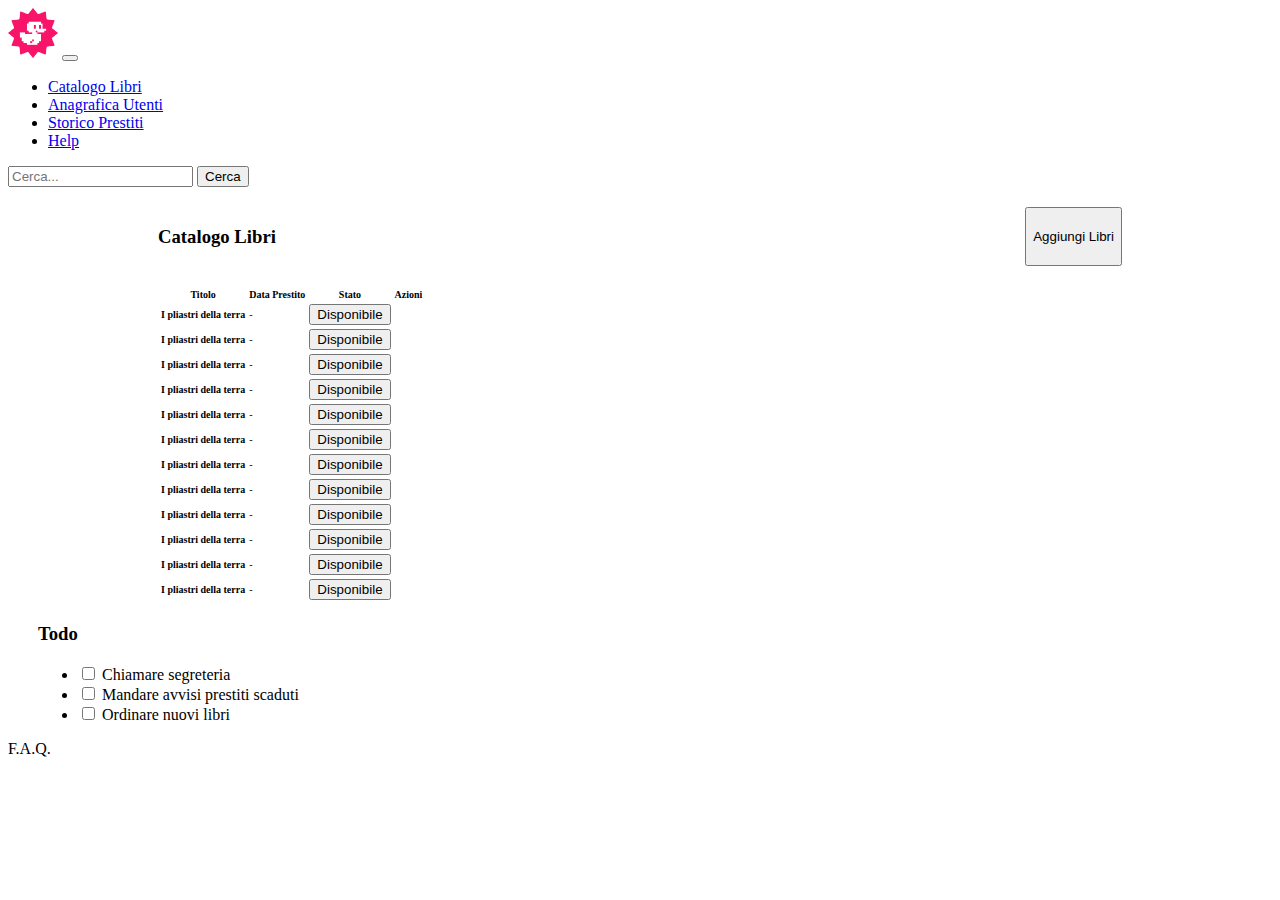
<file: index.html>
<!DOCTYPE html>
<html lang="en">

<head>
    <meta charset="UTF-8">
    <meta name="viewport" content="width=device-width, initial-scale=1.0">
    <title>Bootstrap Dashboard</title>
    <link href="https://cdn.jsdelivr.net/npm/bootstrap@5.3.8/dist/css/bootstrap.min.css" rel="stylesheet"
        integrity="sha384-sRIl4kxILFvY47J16cr9ZwB07vP4J8+LH7qKQnuqkuIAvNWLzeN8tE5YBujZqJLB" crossorigin="anonymous">
    <script src="https://cdn.jsdelivr.net/npm/bootstrap@5.3.8/dist/js/bootstrap.bundle.min.js"
        integrity="sha384-FKyoEForCGlyvwx9Hj09JcYn3nv7wiPVlz7YYwJrWVcXK/BmnVDxM+D2scQbITxI"
        crossorigin="anonymous"></script>
    <link rel="stylesheet" href="./style.css">
</head>

<body>
    <header>
        <nav class="navbar navbar-expand-lg bg-dark">
            <div class="container-fluid">
                <img class="logo" src="./duck.png" alt="Logo-Papera">
                <button class="navbar-toggler" type="button" data-bs-toggle="collapse"
                    data-bs-target="#navbarSupportedContent" aria-controls="navbarSupportedContent"
                    aria-expanded="false" aria-label="Toggle navigation">
                    <span class="navbar-toggler-icon"></span>
                </button>
                <div class="collapse navbar-collapse" id="navbarSupportedContent">
                    <ul class="navbar-nav me-auto mb-2 mb-lg-0">
                        <li class="nav-item">
                            <a class="nav-link active" aria-current="page" href="#">Catalogo Libri</a>
                        </li>
                        <li class="nav-item">
                            <a class="nav-link" href="#">Anagrafica Utenti</a>
                        </li>
                        <li class="nav-item">
                            <a class="nav-link" href="#">Storico Prestiti</a>
                        </li>
                        <li class="nav-item">
                            <a class="nav-link" href="#">Help</a>
                        </li>
                    </ul>
                    <form class="d-flex" role="search">
                        <input class="form-control me-2" type="search" placeholder="Cerca..." aria-label="Search" />
                        <button class="btn btn-outline-success" type="submit">Cerca</button>
                    </form>
                </div>
            </div>
        </nav>
    </header>
    <main>
        <div class="header-main">
            <h3 class="title"> Catalogo Libri </h3>
            <input class="btn btn-primary" type="button" value="Aggiungi Libri">
        </div>
        <div class="table-center">
            <table class="table table-striped ">
                <thead>
                    <tr>
                        <th scope="col">Titolo</th>
                        <th scope="col">Data Prestito</th>
                        <th scope="col">Stato</th>
                        <th scope="col">Azioni</th>
                    </tr>
                </thead>
                <tbody>
                    <tr>
                        <th scope="row">I pliastri della terra</th>
                        <td>-</td>
                        <td><button type="button" class="btn btn-success">Disponibile</button></td>
                        <td></td>
                    </tr>
                    <tr>
                        <th scope="row">I pliastri della terra</th>
                        <td>-</td>
                        <td><button type="button" class="btn btn-success">Disponibile</button></td>
                        <td></td>
                    </tr>
                    <tr>
                        <th scope="row">I pliastri della terra</th>
                        <td>-</td>
                        <td><button type="button" class="btn btn-success">Disponibile</button></td>
                        <td></td>
                    </tr>
                    <tr>
                        <th scope="row">I pliastri della terra</th>
                        <td>-</td>
                        <td><button type="button" class="btn btn-success">Disponibile</button></td>
                        <td></td>
                    </tr>
                    <tr>
                        <th scope="row">I pliastri della terra</th>
                        <td>-</td>
                        <td><button type="button" class="btn btn-success">Disponibile</button></td>
                        <td></td>
                    </tr>
                    <tr>
                        <th scope="row">I pliastri della terra</th>
                        <td>-</td>
                        <td><button type="button" class="btn btn-success">Disponibile</button></td>
                        <td></td>
                    </tr>
                    <tr>
                        <th scope="row">I pliastri della terra</th>
                        <td>-</td>
                        <td><button type="button" class="btn btn-success">Disponibile</button></td>
                        <td></td>
                    </tr>
                    <tr>
                        <th scope="row">I pliastri della terra</th>
                        <td>-</td>
                        <td><button type="button" class="btn btn-success">Disponibile</button></td>
                        <td></td>
                    </tr>
                    <tr>
                        <th scope="row">I pliastri della terra</th>
                        <td>-</td>
                        <td><button type="button" class="btn btn-success">Disponibile</button></td>
                        <td></td>
                    </tr>
                    <tr>
                        <th scope="row">I pliastri della terra</th>
                        <td>-</td>
                        <td><button type="button" class="btn btn-success">Disponibile</button></td>
                        <td></td>
                    </tr>
                    <tr>
                        <th scope="row">I pliastri della terra</th>
                        <td>-</td>
                        <td><button type="button" class="btn btn-success">Disponibile</button></td>
                        <td></td>
                    </tr>
                    <tr>
                        <th scope="row">I pliastri della terra</th>
                        <td>-</td>
                        <td><button type="button" class="btn btn-success">Disponibile</button></td>
                        <td></td>
                    </tr>
                </tbody>
            </table>
        </div>
        <div class="card-right-top">
            <div class="card-header">
               <h3> Todo</h3>
            </div>
            <div class="card-body">
                <ul class="list-group">
                    <li class="list-group-item">
                        <input class="form-check-input me-1" type="checkbox" value="" id="firstCheckbox">
                        <label class="form-check-label" for="firstCheckbox">Chiamare segreteria</label>
                    </li>
                    <li class="list-group-item">
                        <input class="form-check-input me-1" type="checkbox" value="" id="secondCheckbox">
                        <label class="form-check-label" for="secondCheckbox">Mandare avvisi prestiti scaduti</label>
                    </li>
                    <li class="list-group-item">
                        <input class="form-check-input me-1" type="checkbox" value="" id="thirdCheckbox">
                        <label class="form-check-label" for="thirdCheckbox">Ordinare nuovi libri</label>
                    </li>
                </ul>
            </div>
        </div>
        <div class="card-right-bottom">
            <div class="card-header">
                F.A.Q.
            </div>
        </div>
    </main>

</body>

</html>
</file>
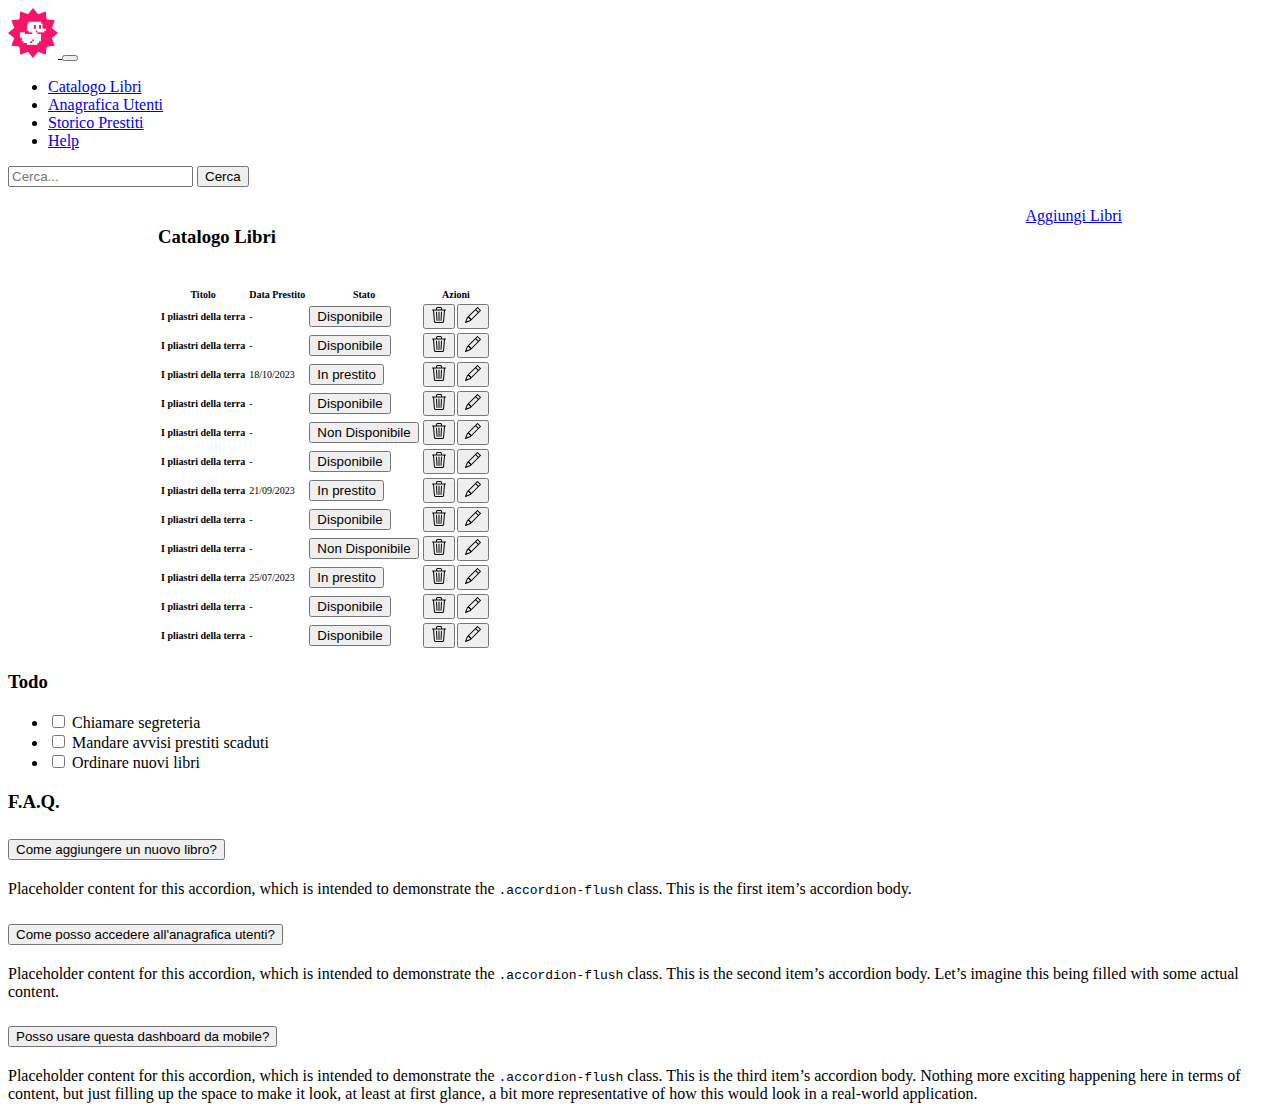
<file: pages/index.html>
<!DOCTYPE html>
<html lang="en">

<head>
    <meta charset="UTF-8">
    <meta name="viewport" content="width=device-width, initial-scale=1.0">
    <title>Bootstrap Dashboard</title>
    <link href="https://cdn.jsdelivr.net/npm/bootstrap@5.3.8/dist/css/bootstrap.min.css" rel="stylesheet"
        integrity="sha384-sRIl4kxILFvY47J16cr9ZwB07vP4J8+LH7qKQnuqkuIAvNWLzeN8tE5YBujZqJLB" crossorigin="anonymous">
    <script src="https://cdn.jsdelivr.net/npm/bootstrap@5.3.8/dist/js/bootstrap.bundle.min.js"
        integrity="sha384-FKyoEForCGlyvwx9Hj09JcYn3nv7wiPVlz7YYwJrWVcXK/BmnVDxM+D2scQbITxI"
        crossorigin="anonymous"></script>
    <link rel="stylesheet" href="./style.css">
</head>

<body>
    <header>
        <nav class="navbar navbar-expand-lg bg-dark">
            <div class="container-fluid">
                <a href="#">
                    <img class="logo" src="./duck.png" alt="Logo-Papera">
                </a>
                <button class="navbar-toggler" type="button" data-bs-toggle="collapse"
                    data-bs-target="#navbarSupportedContent" aria-controls="navbarSupportedContent"
                    aria-expanded="false" aria-label="Toggle navigation">
                    <span class="navbar-toggler-icon"></span>
                </button>
                <div class="collapse navbar-collapse" id="navbarSupportedContent">
                    <ul class="navbar-nav me-auto mb-2 mb-lg-0">
                        <li class="nav-item">
                            <a class="nav-link active text-white" aria-current="page" href="#">Catalogo Libri</a>
                        </li>
                        <li class="nav-item">
                            <a class="nav-link text-secondary" href="#">Anagrafica Utenti</a>
                        </li>
                        <li class="nav-item">
                            <a class="nav-link text-secondary" href="#">Storico Prestiti</a>
                        </li>
                        <li class="nav-item">
                            <a class="nav-link text-secondary" href="#">Help</a>
                        </li>
                    </ul>
                    <form class="d-flex" role="search">
                        <input class="form-control me-2" type="search" placeholder="Cerca..." aria-label="Search" />
                        <button class="btn btn-outline-light" type="submit">Cerca</button>
                    </form>
                </div>
            </div>
        </nav>
    </header>
    <main>
        <div class="row">
            <div class="col-12 col-xl-8 mb-xl-5">
                <div class="header-main">
                    <h3 class="title"> Catalogo Libri </h3>
                    <a href="interna.html" class="btn btn-primary">
                        Aggiungi Libri
                    </a>
                </div>
                <div class="table-center">
                    <table class="table table-striped ">
                        <thead>
                            <tr>
                                <th scope="col">Titolo</th>
                                <th scope="col">Data Prestito</th>
                                <th scope="col">Stato</th>
                                <th scope="col">Azioni</th>
                            </tr>
                        </thead>
                        <tbody>
                            <tr>
                                <th scope="rowtext-secondary">I pliastri della terra</th>
                                <td>-</td>
                                <td><button type="button" class="btn btn-success">Disponibile</button></td>
                                <td><button type="button" class="btn btn-secondary"><svg
                                            xmlns="http://www.w3.org/2000/svg" width="16" height="16"
                                            fill="currentColor" class="bi bi-trash3" viewBox="0 0 16 16">
                                            <path
                                                d="M6.5 1h3a.5.5 0 0 1 .5.5v1H6v-1a.5.5 0 0 1 .5-.5M11 2.5v-1A1.5 1.5 0 0 0 9.5 0h-3A1.5 1.5 0 0 0 5 1.5v1H1.5a.5.5 0 0 0 0 1h.538l.853 10.66A2 2 0 0 0 4.885 16h6.23a2 2 0 0 0 1.994-1.84l.853-10.66h.538a.5.5 0 0 0 0-1zm1.958 1-.846 10.58a1 1 0 0 1-.997.92h-6.23a1 1 0 0 1-.997-.92L3.042 3.5zm-7.487 1a.5.5 0 0 1 .528.47l.5 8.5a.5.5 0 0 1-.998.06L5 5.03a.5.5 0 0 1 .47-.53Zm5.058 0a.5.5 0 0 1 .47.53l-.5 8.5a.5.5 0 1 1-.998-.06l.5-8.5a.5.5 0 0 1 .528-.47M8 4.5a.5.5 0 0 1 .5.5v8.5a.5.5 0 0 1-1 0V5a.5.5 0 0 1 .5-.5" />
                                        </svg>
                                    </button>
                                    <button type="button" class="btn btn-secondary">
                                        <svg xmlns="http://www.w3.org/2000/svg" width="16" height="16" fill="currentColor" class="bi bi-pencil" viewBox="0 0 16 16">
  <path d="M12.146.146a.5.5 0 0 1 .708 0l3 3a.5.5 0 0 1 0 .708l-10 10a.5.5 0 0 1-.168.11l-5 2a.5.5 0 0 1-.65-.65l2-5a.5.5 0 0 1 .11-.168zM11.207 2.5 13.5 4.793 14.793 3.5 12.5 1.207zm1.586 3L10.5 3.207 4 9.707V10h.5a.5.5 0 0 1 .5.5v.5h.5a.5.5 0 0 1 .5.5v.5h.293zm-9.761 5.175-.106.106-1.528 3.821 3.821-1.528.106-.106A.5.5 0 0 1 5 12.5V12h-.5a.5.5 0 0 1-.5-.5V11h-.5a.5.5 0 0 1-.468-.325"/>
</svg>
                                    </button>
                                </td>
                            </tr>
                            <tr>
                                <th scope="row">I pliastri della terra</th>
                                <td>-</td>
                                <td><button type="button" class="btn btn-success">Disponibile</button></td>
                               <td><button type="button" class="btn btn-secondary"><svg
                                            xmlns="http://www.w3.org/2000/svg" width="16" height="16"
                                            fill="currentColor" class="bi bi-trash3" viewBox="0 0 16 16">
                                            <path
                                                d="M6.5 1h3a.5.5 0 0 1 .5.5v1H6v-1a.5.5 0 0 1 .5-.5M11 2.5v-1A1.5 1.5 0 0 0 9.5 0h-3A1.5 1.5 0 0 0 5 1.5v1H1.5a.5.5 0 0 0 0 1h.538l.853 10.66A2 2 0 0 0 4.885 16h6.23a2 2 0 0 0 1.994-1.84l.853-10.66h.538a.5.5 0 0 0 0-1zm1.958 1-.846 10.58a1 1 0 0 1-.997.92h-6.23a1 1 0 0 1-.997-.92L3.042 3.5zm-7.487 1a.5.5 0 0 1 .528.47l.5 8.5a.5.5 0 0 1-.998.06L5 5.03a.5.5 0 0 1 .47-.53Zm5.058 0a.5.5 0 0 1 .47.53l-.5 8.5a.5.5 0 1 1-.998-.06l.5-8.5a.5.5 0 0 1 .528-.47M8 4.5a.5.5 0 0 1 .5.5v8.5a.5.5 0 0 1-1 0V5a.5.5 0 0 1 .5-.5" />
                                        </svg>
                                    </button>
                                    <button type="button" class="btn btn-secondary">
                                        <svg xmlns="http://www.w3.org/2000/svg" width="16" height="16" fill="currentColor" class="bi bi-pencil" viewBox="0 0 16 16">
  <path d="M12.146.146a.5.5 0 0 1 .708 0l3 3a.5.5 0 0 1 0 .708l-10 10a.5.5 0 0 1-.168.11l-5 2a.5.5 0 0 1-.65-.65l2-5a.5.5 0 0 1 .11-.168zM11.207 2.5 13.5 4.793 14.793 3.5 12.5 1.207zm1.586 3L10.5 3.207 4 9.707V10h.5a.5.5 0 0 1 .5.5v.5h.5a.5.5 0 0 1 .5.5v.5h.293zm-9.761 5.175-.106.106-1.528 3.821 3.821-1.528.106-.106A.5.5 0 0 1 5 12.5V12h-.5a.5.5 0 0 1-.5-.5V11h-.5a.5.5 0 0 1-.468-.325"/>
</svg>
                                    </button>
                                </td>
                            </tr>
                            <tr>
                                <th scope="row">I pliastri della terra</th>
                                <td>18/10/2023</td>
                                <td><button type="button" class="btn btn-warning">In prestito</button></td>
                               <td><button type="button" class="btn btn-secondary"><svg
                                            xmlns="http://www.w3.org/2000/svg" width="16" height="16"
                                            fill="currentColor" class="bi bi-trash3" viewBox="0 0 16 16">
                                            <path
                                                d="M6.5 1h3a.5.5 0 0 1 .5.5v1H6v-1a.5.5 0 0 1 .5-.5M11 2.5v-1A1.5 1.5 0 0 0 9.5 0h-3A1.5 1.5 0 0 0 5 1.5v1H1.5a.5.5 0 0 0 0 1h.538l.853 10.66A2 2 0 0 0 4.885 16h6.23a2 2 0 0 0 1.994-1.84l.853-10.66h.538a.5.5 0 0 0 0-1zm1.958 1-.846 10.58a1 1 0 0 1-.997.92h-6.23a1 1 0 0 1-.997-.92L3.042 3.5zm-7.487 1a.5.5 0 0 1 .528.47l.5 8.5a.5.5 0 0 1-.998.06L5 5.03a.5.5 0 0 1 .47-.53Zm5.058 0a.5.5 0 0 1 .47.53l-.5 8.5a.5.5 0 1 1-.998-.06l.5-8.5a.5.5 0 0 1 .528-.47M8 4.5a.5.5 0 0 1 .5.5v8.5a.5.5 0 0 1-1 0V5a.5.5 0 0 1 .5-.5" />
                                        </svg>
                                    </button>
                                    <button type="button" class="btn btn-secondary">
                                       <svg xmlns="http://www.w3.org/2000/svg" width="16" height="16" fill="currentColor" class="bi bi-pencil" viewBox="0 0 16 16">
  <path d="M12.146.146a.5.5 0 0 1 .708 0l3 3a.5.5 0 0 1 0 .708l-10 10a.5.5 0 0 1-.168.11l-5 2a.5.5 0 0 1-.65-.65l2-5a.5.5 0 0 1 .11-.168zM11.207 2.5 13.5 4.793 14.793 3.5 12.5 1.207zm1.586 3L10.5 3.207 4 9.707V10h.5a.5.5 0 0 1 .5.5v.5h.5a.5.5 0 0 1 .5.5v.5h.293zm-9.761 5.175-.106.106-1.528 3.821 3.821-1.528.106-.106A.5.5 0 0 1 5 12.5V12h-.5a.5.5 0 0 1-.5-.5V11h-.5a.5.5 0 0 1-.468-.325"/>
</svg>
                                    </button>
                                </td>
                            </tr>
                            <tr>
                                <th scope="row">I pliastri della terra</th>
                                <td>-</td>
                                <td><button type="button" class="btn btn-success">Disponibile</button></td>
                               <td><button type="button" class="btn btn-secondary"><svg
                                            xmlns="http://www.w3.org/2000/svg" width="16" height="16"
                                            fill="currentColor" class="bi bi-trash3" viewBox="0 0 16 16">
                                            <path
                                                d="M6.5 1h3a.5.5 0 0 1 .5.5v1H6v-1a.5.5 0 0 1 .5-.5M11 2.5v-1A1.5 1.5 0 0 0 9.5 0h-3A1.5 1.5 0 0 0 5 1.5v1H1.5a.5.5 0 0 0 0 1h.538l.853 10.66A2 2 0 0 0 4.885 16h6.23a2 2 0 0 0 1.994-1.84l.853-10.66h.538a.5.5 0 0 0 0-1zm1.958 1-.846 10.58a1 1 0 0 1-.997.92h-6.23a1 1 0 0 1-.997-.92L3.042 3.5zm-7.487 1a.5.5 0 0 1 .528.47l.5 8.5a.5.5 0 0 1-.998.06L5 5.03a.5.5 0 0 1 .47-.53Zm5.058 0a.5.5 0 0 1 .47.53l-.5 8.5a.5.5 0 1 1-.998-.06l.5-8.5a.5.5 0 0 1 .528-.47M8 4.5a.5.5 0 0 1 .5.5v8.5a.5.5 0 0 1-1 0V5a.5.5 0 0 1 .5-.5" />
                                        </svg>
                                    </button>
                                    <button type="button" class="btn btn-secondary">
                                       <svg xmlns="http://www.w3.org/2000/svg" width="16" height="16" fill="currentColor" class="bi bi-pencil" viewBox="0 0 16 16">
  <path d="M12.146.146a.5.5 0 0 1 .708 0l3 3a.5.5 0 0 1 0 .708l-10 10a.5.5 0 0 1-.168.11l-5 2a.5.5 0 0 1-.65-.65l2-5a.5.5 0 0 1 .11-.168zM11.207 2.5 13.5 4.793 14.793 3.5 12.5 1.207zm1.586 3L10.5 3.207 4 9.707V10h.5a.5.5 0 0 1 .5.5v.5h.5a.5.5 0 0 1 .5.5v.5h.293zm-9.761 5.175-.106.106-1.528 3.821 3.821-1.528.106-.106A.5.5 0 0 1 5 12.5V12h-.5a.5.5 0 0 1-.5-.5V11h-.5a.5.5 0 0 1-.468-.325"/>
</svg>
                                    </button>
                                </td>
                            </tr>
                            <tr>
                                <th scope="row">I pliastri della terra</th>
                                <td>-</td>
                                <td><button type="button" class="btn btn-danger">Non Disponibile</button></td>
                                <td><button type="button" class="btn btn-secondary"><svg
                                            xmlns="http://www.w3.org/2000/svg" width="16" height="16"
                                            fill="currentColor" class="bi bi-trash3" viewBox="0 0 16 16">
                                            <path
                                                d="M6.5 1h3a.5.5 0 0 1 .5.5v1H6v-1a.5.5 0 0 1 .5-.5M11 2.5v-1A1.5 1.5 0 0 0 9.5 0h-3A1.5 1.5 0 0 0 5 1.5v1H1.5a.5.5 0 0 0 0 1h.538l.853 10.66A2 2 0 0 0 4.885 16h6.23a2 2 0 0 0 1.994-1.84l.853-10.66h.538a.5.5 0 0 0 0-1zm1.958 1-.846 10.58a1 1 0 0 1-.997.92h-6.23a1 1 0 0 1-.997-.92L3.042 3.5zm-7.487 1a.5.5 0 0 1 .528.47l.5 8.5a.5.5 0 0 1-.998.06L5 5.03a.5.5 0 0 1 .47-.53Zm5.058 0a.5.5 0 0 1 .47.53l-.5 8.5a.5.5 0 1 1-.998-.06l.5-8.5a.5.5 0 0 1 .528-.47M8 4.5a.5.5 0 0 1 .5.5v8.5a.5.5 0 0 1-1 0V5a.5.5 0 0 1 .5-.5" />
                                        </svg>
                                    </button>
                                    <button type="button" class="btn btn-secondary">
                                        <svg xmlns="http://www.w3.org/2000/svg" width="16" height="16" fill="currentColor" class="bi bi-pencil" viewBox="0 0 16 16">
  <path d="M12.146.146a.5.5 0 0 1 .708 0l3 3a.5.5 0 0 1 0 .708l-10 10a.5.5 0 0 1-.168.11l-5 2a.5.5 0 0 1-.65-.65l2-5a.5.5 0 0 1 .11-.168zM11.207 2.5 13.5 4.793 14.793 3.5 12.5 1.207zm1.586 3L10.5 3.207 4 9.707V10h.5a.5.5 0 0 1 .5.5v.5h.5a.5.5 0 0 1 .5.5v.5h.293zm-9.761 5.175-.106.106-1.528 3.821 3.821-1.528.106-.106A.5.5 0 0 1 5 12.5V12h-.5a.5.5 0 0 1-.5-.5V11h-.5a.5.5 0 0 1-.468-.325"/>
</svg>
                                    </button>
                                </td>
                            </tr>
                            <tr>
                                <th scope="row">I pliastri della terra</th>
                                <td>-</td>
                                <td><button type="button" class="btn btn-success">Disponibile</button></td>
                                <td><button type="button" class="btn btn-secondary"><svg
                                            xmlns="http://www.w3.org/2000/svg" width="16" height="16"
                                            fill="currentColor" class="bi bi-trash3" viewBox="0 0 16 16">
                                            <path
                                                d="M6.5 1h3a.5.5 0 0 1 .5.5v1H6v-1a.5.5 0 0 1 .5-.5M11 2.5v-1A1.5 1.5 0 0 0 9.5 0h-3A1.5 1.5 0 0 0 5 1.5v1H1.5a.5.5 0 0 0 0 1h.538l.853 10.66A2 2 0 0 0 4.885 16h6.23a2 2 0 0 0 1.994-1.84l.853-10.66h.538a.5.5 0 0 0 0-1zm1.958 1-.846 10.58a1 1 0 0 1-.997.92h-6.23a1 1 0 0 1-.997-.92L3.042 3.5zm-7.487 1a.5.5 0 0 1 .528.47l.5 8.5a.5.5 0 0 1-.998.06L5 5.03a.5.5 0 0 1 .47-.53Zm5.058 0a.5.5 0 0 1 .47.53l-.5 8.5a.5.5 0 1 1-.998-.06l.5-8.5a.5.5 0 0 1 .528-.47M8 4.5a.5.5 0 0 1 .5.5v8.5a.5.5 0 0 1-1 0V5a.5.5 0 0 1 .5-.5" />
                                        </svg>
                                    </button>
                                    <button type="button" class="btn btn-secondary">
                                        <svg xmlns="http://www.w3.org/2000/svg" width="16" height="16" fill="currentColor" class="bi bi-pencil" viewBox="0 0 16 16">
  <path d="M12.146.146a.5.5 0 0 1 .708 0l3 3a.5.5 0 0 1 0 .708l-10 10a.5.5 0 0 1-.168.11l-5 2a.5.5 0 0 1-.65-.65l2-5a.5.5 0 0 1 .11-.168zM11.207 2.5 13.5 4.793 14.793 3.5 12.5 1.207zm1.586 3L10.5 3.207 4 9.707V10h.5a.5.5 0 0 1 .5.5v.5h.5a.5.5 0 0 1 .5.5v.5h.293zm-9.761 5.175-.106.106-1.528 3.821 3.821-1.528.106-.106A.5.5 0 0 1 5 12.5V12h-.5a.5.5 0 0 1-.5-.5V11h-.5a.5.5 0 0 1-.468-.325"/>
</svg>
                                    </button>
                                </td>
                            </tr>
                            <tr>
                                <th scope="row">I pliastri della terra</th>
                                <td>21/09/2023</td>
                                <td><button type="button" class="btn btn-warning">In prestito</button></td>
                               <td><button type="button" class="btn btn-secondary"><svg
                                            xmlns="http://www.w3.org/2000/svg" width="16" height="16"
                                            fill="currentColor" class="bi bi-trash3" viewBox="0 0 16 16">
                                            <path
                                                d="M6.5 1h3a.5.5 0 0 1 .5.5v1H6v-1a.5.5 0 0 1 .5-.5M11 2.5v-1A1.5 1.5 0 0 0 9.5 0h-3A1.5 1.5 0 0 0 5 1.5v1H1.5a.5.5 0 0 0 0 1h.538l.853 10.66A2 2 0 0 0 4.885 16h6.23a2 2 0 0 0 1.994-1.84l.853-10.66h.538a.5.5 0 0 0 0-1zm1.958 1-.846 10.58a1 1 0 0 1-.997.92h-6.23a1 1 0 0 1-.997-.92L3.042 3.5zm-7.487 1a.5.5 0 0 1 .528.47l.5 8.5a.5.5 0 0 1-.998.06L5 5.03a.5.5 0 0 1 .47-.53Zm5.058 0a.5.5 0 0 1 .47.53l-.5 8.5a.5.5 0 1 1-.998-.06l.5-8.5a.5.5 0 0 1 .528-.47M8 4.5a.5.5 0 0 1 .5.5v8.5a.5.5 0 0 1-1 0V5a.5.5 0 0 1 .5-.5" />
                                        </svg>
                                    </button>
                                    <button type="button" class="btn btn-secondary">
                                        <svg xmlns="http://www.w3.org/2000/svg" width="16" height="16" fill="currentColor" class="bi bi-pencil" viewBox="0 0 16 16">
  <path d="M12.146.146a.5.5 0 0 1 .708 0l3 3a.5.5 0 0 1 0 .708l-10 10a.5.5 0 0 1-.168.11l-5 2a.5.5 0 0 1-.65-.65l2-5a.5.5 0 0 1 .11-.168zM11.207 2.5 13.5 4.793 14.793 3.5 12.5 1.207zm1.586 3L10.5 3.207 4 9.707V10h.5a.5.5 0 0 1 .5.5v.5h.5a.5.5 0 0 1 .5.5v.5h.293zm-9.761 5.175-.106.106-1.528 3.821 3.821-1.528.106-.106A.5.5 0 0 1 5 12.5V12h-.5a.5.5 0 0 1-.5-.5V11h-.5a.5.5 0 0 1-.468-.325"/>
</svg>
                                    </button>
                                </td>
                            </tr>
                            <tr>
                                <th scope="row">I pliastri della terra</th>
                                <td>-</td>
                                <td><button type="button" class="btn btn-success">Disponibile</button></td>
                                <td><button type="button" class="btn btn-secondary"><svg
                                            xmlns="http://www.w3.org/2000/svg" width="16" height="16"
                                            fill="currentColor" class="bi bi-trash3" viewBox="0 0 16 16">
                                            <path
                                                d="M6.5 1h3a.5.5 0 0 1 .5.5v1H6v-1a.5.5 0 0 1 .5-.5M11 2.5v-1A1.5 1.5 0 0 0 9.5 0h-3A1.5 1.5 0 0 0 5 1.5v1H1.5a.5.5 0 0 0 0 1h.538l.853 10.66A2 2 0 0 0 4.885 16h6.23a2 2 0 0 0 1.994-1.84l.853-10.66h.538a.5.5 0 0 0 0-1zm1.958 1-.846 10.58a1 1 0 0 1-.997.92h-6.23a1 1 0 0 1-.997-.92L3.042 3.5zm-7.487 1a.5.5 0 0 1 .528.47l.5 8.5a.5.5 0 0 1-.998.06L5 5.03a.5.5 0 0 1 .47-.53Zm5.058 0a.5.5 0 0 1 .47.53l-.5 8.5a.5.5 0 1 1-.998-.06l.5-8.5a.5.5 0 0 1 .528-.47M8 4.5a.5.5 0 0 1 .5.5v8.5a.5.5 0 0 1-1 0V5a.5.5 0 0 1 .5-.5" />
                                        </svg>
                                    </button>
                                    <button type="button" class="btn btn-secondary">
                                        <svg xmlns="http://www.w3.org/2000/svg" width="16" height="16" fill="currentColor" class="bi bi-pencil" viewBox="0 0 16 16">
  <path d="M12.146.146a.5.5 0 0 1 .708 0l3 3a.5.5 0 0 1 0 .708l-10 10a.5.5 0 0 1-.168.11l-5 2a.5.5 0 0 1-.65-.65l2-5a.5.5 0 0 1 .11-.168zM11.207 2.5 13.5 4.793 14.793 3.5 12.5 1.207zm1.586 3L10.5 3.207 4 9.707V10h.5a.5.5 0 0 1 .5.5v.5h.5a.5.5 0 0 1 .5.5v.5h.293zm-9.761 5.175-.106.106-1.528 3.821 3.821-1.528.106-.106A.5.5 0 0 1 5 12.5V12h-.5a.5.5 0 0 1-.5-.5V11h-.5a.5.5 0 0 1-.468-.325"/>
</svg>
                                    </button>
                                </td>
                            </tr>
                            <tr>
                                <th scope="row">I pliastri della terra</th>
                                <td>-</td>
                                <td><button type="button" class="btn btn-danger"> Non Disponibile</button></td>
                              <td><button type="button" class="btn btn-secondary"><svg
                                            xmlns="http://www.w3.org/2000/svg" width="16" height="16"
                                            fill="currentColor" class="bi bi-trash3" viewBox="0 0 16 16">
                                            <path
                                                d="M6.5 1h3a.5.5 0 0 1 .5.5v1H6v-1a.5.5 0 0 1 .5-.5M11 2.5v-1A1.5 1.5 0 0 0 9.5 0h-3A1.5 1.5 0 0 0 5 1.5v1H1.5a.5.5 0 0 0 0 1h.538l.853 10.66A2 2 0 0 0 4.885 16h6.23a2 2 0 0 0 1.994-1.84l.853-10.66h.538a.5.5 0 0 0 0-1zm1.958 1-.846 10.58a1 1 0 0 1-.997.92h-6.23a1 1 0 0 1-.997-.92L3.042 3.5zm-7.487 1a.5.5 0 0 1 .528.47l.5 8.5a.5.5 0 0 1-.998.06L5 5.03a.5.5 0 0 1 .47-.53Zm5.058 0a.5.5 0 0 1 .47.53l-.5 8.5a.5.5 0 1 1-.998-.06l.5-8.5a.5.5 0 0 1 .528-.47M8 4.5a.5.5 0 0 1 .5.5v8.5a.5.5 0 0 1-1 0V5a.5.5 0 0 1 .5-.5" />
                                        </svg>
                                    </button>
                                    <button type="button" class="btn btn-secondary">
                                        <svg xmlns="http://www.w3.org/2000/svg" width="16" height="16" fill="currentColor" class="bi bi-pencil" viewBox="0 0 16 16">
  <path d="M12.146.146a.5.5 0 0 1 .708 0l3 3a.5.5 0 0 1 0 .708l-10 10a.5.5 0 0 1-.168.11l-5 2a.5.5 0 0 1-.65-.65l2-5a.5.5 0 0 1 .11-.168zM11.207 2.5 13.5 4.793 14.793 3.5 12.5 1.207zm1.586 3L10.5 3.207 4 9.707V10h.5a.5.5 0 0 1 .5.5v.5h.5a.5.5 0 0 1 .5.5v.5h.293zm-9.761 5.175-.106.106-1.528 3.821 3.821-1.528.106-.106A.5.5 0 0 1 5 12.5V12h-.5a.5.5 0 0 1-.5-.5V11h-.5a.5.5 0 0 1-.468-.325"/>
</svg>
                                    </button>
                                </td>
                            </tr>
                            <tr>
                                <th scope="row">I pliastri della terra</th>
                                <td>25/07/2023</td>
                                <td><button type="button" class="btn btn-warning">In prestito</button></td>
                              <td><button type="button" class="btn btn-secondary"><svg
                                            xmlns="http://www.w3.org/2000/svg" width="16" height="16"
                                            fill="currentColor" class="bi bi-trash3" viewBox="0 0 16 16">
                                            <path
                                                d="M6.5 1h3a.5.5 0 0 1 .5.5v1H6v-1a.5.5 0 0 1 .5-.5M11 2.5v-1A1.5 1.5 0 0 0 9.5 0h-3A1.5 1.5 0 0 0 5 1.5v1H1.5a.5.5 0 0 0 0 1h.538l.853 10.66A2 2 0 0 0 4.885 16h6.23a2 2 0 0 0 1.994-1.84l.853-10.66h.538a.5.5 0 0 0 0-1zm1.958 1-.846 10.58a1 1 0 0 1-.997.92h-6.23a1 1 0 0 1-.997-.92L3.042 3.5zm-7.487 1a.5.5 0 0 1 .528.47l.5 8.5a.5.5 0 0 1-.998.06L5 5.03a.5.5 0 0 1 .47-.53Zm5.058 0a.5.5 0 0 1 .47.53l-.5 8.5a.5.5 0 1 1-.998-.06l.5-8.5a.5.5 0 0 1 .528-.47M8 4.5a.5.5 0 0 1 .5.5v8.5a.5.5 0 0 1-1 0V5a.5.5 0 0 1 .5-.5" />
                                        </svg>
                                    </button>
                                    <button type="button" class="btn btn-secondary">
                                       <svg xmlns="http://www.w3.org/2000/svg" width="16" height="16" fill="currentColor" class="bi bi-pencil" viewBox="0 0 16 16">
  <path d="M12.146.146a.5.5 0 0 1 .708 0l3 3a.5.5 0 0 1 0 .708l-10 10a.5.5 0 0 1-.168.11l-5 2a.5.5 0 0 1-.65-.65l2-5a.5.5 0 0 1 .11-.168zM11.207 2.5 13.5 4.793 14.793 3.5 12.5 1.207zm1.586 3L10.5 3.207 4 9.707V10h.5a.5.5 0 0 1 .5.5v.5h.5a.5.5 0 0 1 .5.5v.5h.293zm-9.761 5.175-.106.106-1.528 3.821 3.821-1.528.106-.106A.5.5 0 0 1 5 12.5V12h-.5a.5.5 0 0 1-.5-.5V11h-.5a.5.5 0 0 1-.468-.325"/>
</svg>
                                    </button>
                                </td>
                            </tr>
                            <tr>
                                <th scope="row">I pliastri della terra</th>
                                <td>-</td>
                                <td><button type="button" class="btn btn-success">Disponibile</button></td>
                                <td><button type="button" class="btn btn-secondary"><svg
                                            xmlns="http://www.w3.org/2000/svg" width="16" height="16"
                                            fill="currentColor" class="bi bi-trash3" viewBox="0 0 16 16">
                                            <path
                                                d="M6.5 1h3a.5.5 0 0 1 .5.5v1H6v-1a.5.5 0 0 1 .5-.5M11 2.5v-1A1.5 1.5 0 0 0 9.5 0h-3A1.5 1.5 0 0 0 5 1.5v1H1.5a.5.5 0 0 0 0 1h.538l.853 10.66A2 2 0 0 0 4.885 16h6.23a2 2 0 0 0 1.994-1.84l.853-10.66h.538a.5.5 0 0 0 0-1zm1.958 1-.846 10.58a1 1 0 0 1-.997.92h-6.23a1 1 0 0 1-.997-.92L3.042 3.5zm-7.487 1a.5.5 0 0 1 .528.47l.5 8.5a.5.5 0 0 1-.998.06L5 5.03a.5.5 0 0 1 .47-.53Zm5.058 0a.5.5 0 0 1 .47.53l-.5 8.5a.5.5 0 1 1-.998-.06l.5-8.5a.5.5 0 0 1 .528-.47M8 4.5a.5.5 0 0 1 .5.5v8.5a.5.5 0 0 1-1 0V5a.5.5 0 0 1 .5-.5" />
                                        </svg>
                                    </button>
                                    <button type="button" class="btn btn-secondary">
                                        <svg xmlns="http://www.w3.org/2000/svg" width="16" height="16" fill="currentColor" class="bi bi-pencil" viewBox="0 0 16 16">
  <path d="M12.146.146a.5.5 0 0 1 .708 0l3 3a.5.5 0 0 1 0 .708l-10 10a.5.5 0 0 1-.168.11l-5 2a.5.5 0 0 1-.65-.65l2-5a.5.5 0 0 1 .11-.168zM11.207 2.5 13.5 4.793 14.793 3.5 12.5 1.207zm1.586 3L10.5 3.207 4 9.707V10h.5a.5.5 0 0 1 .5.5v.5h.5a.5.5 0 0 1 .5.5v.5h.293zm-9.761 5.175-.106.106-1.528 3.821 3.821-1.528.106-.106A.5.5 0 0 1 5 12.5V12h-.5a.5.5 0 0 1-.5-.5V11h-.5a.5.5 0 0 1-.468-.325"/>
</svg>
                                    </button>
                                </td>
                            </tr>
                            <tr>
                                <th scope="row">I pliastri della terra</th>
                                <td>-</td>
                                <td><button type="button" class="btn btn-success">Disponibile</button></td>
                               <td><button type="button" class="btn btn-secondary"><svg
                                            xmlns="http://www.w3.org/2000/svg" width="16" height="16"
                                            fill="currentColor" class="bi bi-trash3" viewBox="0 0 16 16">
                                            <path
                                                d="M6.5 1h3a.5.5 0 0 1 .5.5v1H6v-1a.5.5 0 0 1 .5-.5M11 2.5v-1A1.5 1.5 0 0 0 9.5 0h-3A1.5 1.5 0 0 0 5 1.5v1H1.5a.5.5 0 0 0 0 1h.538l.853 10.66A2 2 0 0 0 4.885 16h6.23a2 2 0 0 0 1.994-1.84l.853-10.66h.538a.5.5 0 0 0 0-1zm1.958 1-.846 10.58a1 1 0 0 1-.997.92h-6.23a1 1 0 0 1-.997-.92L3.042 3.5zm-7.487 1a.5.5 0 0 1 .528.47l.5 8.5a.5.5 0 0 1-.998.06L5 5.03a.5.5 0 0 1 .47-.53Zm5.058 0a.5.5 0 0 1 .47.53l-.5 8.5a.5.5 0 1 1-.998-.06l.5-8.5a.5.5 0 0 1 .528-.47M8 4.5a.5.5 0 0 1 .5.5v8.5a.5.5 0 0 1-1 0V5a.5.5 0 0 1 .5-.5" />
                                        </svg>
                                        
                                    </button>
                                    <button type="button" class="btn btn-secondary">
                                        <svg xmlns="http://www.w3.org/2000/svg" width="16" height="16" fill="currentColor" class="bi bi-pencil" viewBox="0 0 16 16">
  <path d="M12.146.146a.5.5 0 0 1 .708 0l3 3a.5.5 0 0 1 0 .708l-10 10a.5.5 0 0 1-.168.11l-5 2a.5.5 0 0 1-.65-.65l2-5a.5.5 0 0 1 .11-.168zM11.207 2.5 13.5 4.793 14.793 3.5 12.5 1.207zm1.586 3L10.5 3.207 4 9.707V10h.5a.5.5 0 0 1 .5.5v.5h.5a.5.5 0 0 1 .5.5v.5h.293zm-9.761 5.175-.106.106-1.528 3.821 3.821-1.528.106-.106A.5.5 0 0 1 5 12.5V12h-.5a.5.5 0 0 1-.5-.5V11h-.5a.5.5 0 0 1-.468-.325"/>
</svg>
                                    </button>
                                </td>
                            </tr>
                        </tbody>
                    </table>
                </div>
            </div>
            <div class="col-12 col-xl-4 my-4">
                <div class="card border-secondary mb-3">
                    <div class="card-header fs-2">
                        <h3> Todo</h3>
                    </div>
                    <div class="card-body">
                        <ul class="list-group">
                            <li class="list-group-item">
                                <input class="form-check-input me-1" type="checkbox" value="" id="firstCheckbox">
                                <label class="form-check-label" for="firstCheckbox">Chiamare segreteria</label>
                            </li>
                            <li class="list-group-item">
                                <input class="form-check-input me-1" type="checkbox" value="" id="secondCheckbox">
                                <label class="form-check-label" for="secondCheckbox">Mandare avvisi prestiti
                                    scaduti</label>
                            </li>
                            <li class="list-group-item">
                                <input class="form-check-input me-1" type="checkbox" value="" id="thirdCheckbox">
                                <label class="form-check-label" for="thirdCheckbox">Ordinare nuovi libri</label>
                            </li>
                        </ul>
                    </div>
                </div>
                <div class="col-12">
                    <div class="card border-secondary mb-3">
                        <div class="card-header fs-2">
                            <h3>F.A.Q.</h3>
                            <div class="accordion accordion-flush" id="accordionFlushExample">
                                <div class="accordion-item">
                                    <h2 class="accordion-header">
                                        <button class="accordion-button collapsed" type="button"
                                            data-bs-toggle="collapse" data-bs-target="#flush-collapseOne"
                                            aria-expanded="false" aria-controls="flush-collapseOne">
                                            Come aggiungere un nuovo libro?
                                        </button>
                                    </h2>
                                    <div id="flush-collapseOne" class="accordion-collapse collapse"
                                        data-bs-parent="#accordionFlushExample">
                                        <div class="accordion-body">Placeholder content for this accordion, which is
                                            intended to demonstrate the <code>.accordion-flush</code> class. This is the
                                            first item’s accordion body.</div>
                                    </div>
                                </div>
                                <div class="accordion-item">
                                    <h2 class="accordion-header">
                                        <button class="accordion-button collapsed" type="button"
                                            data-bs-toggle="collapse" data-bs-target="#flush-collapseTwo"
                                            aria-expanded="false" aria-controls="flush-collapseTwo">
                                            Come posso accedere all'anagrafica utenti?
                                        </button>
                                    </h2>
                                    <div id="flush-collapseTwo" class="accordion-collapse collapse"
                                        data-bs-parent="#accordionFlushExample">
                                        <div class="accordion-body">Placeholder content for this accordion, which is
                                            intended to demonstrate the <code>.accordion-flush</code> class. This is the
                                            second item’s accordion body. Let’s imagine this being filled with some
                                            actual content.</div>
                                    </div>
                                </div>
                                <div class="accordion-item">
                                    <h2 class="accordion-header">
                                        <button class="accordion-button collapsed" type="button"
                                            data-bs-toggle="collapse" data-bs-target="#flush-collapseThree"
                                            aria-expanded="false" aria-controls="flush-collapseThree">
                                            Posso usare questa dashboard da mobile?
                                        </button>
                                    </h2>
                                    <div id="flush-collapseThree" class="accordion-collapse collapse"
                                        data-bs-parent="#accordionFlushExample">
                                        <div class="accordion-body">Placeholder content for this accordion, which is
                                            intended to demonstrate the <code>.accordion-flush</code> class. This is the
                                            third item’s accordion body. Nothing more exciting happening here in terms
                                            of content, but just filling up the space to make it look, at least at first
                                            glance, a bit more representative of how this would look in a real-world
                                            application.</div>
                                    </div>
                                </div>
                            </div>
                        </div>
                    </div>
                </div>
            </div>
        </div>
    </main>

</body>

</html>
</file>
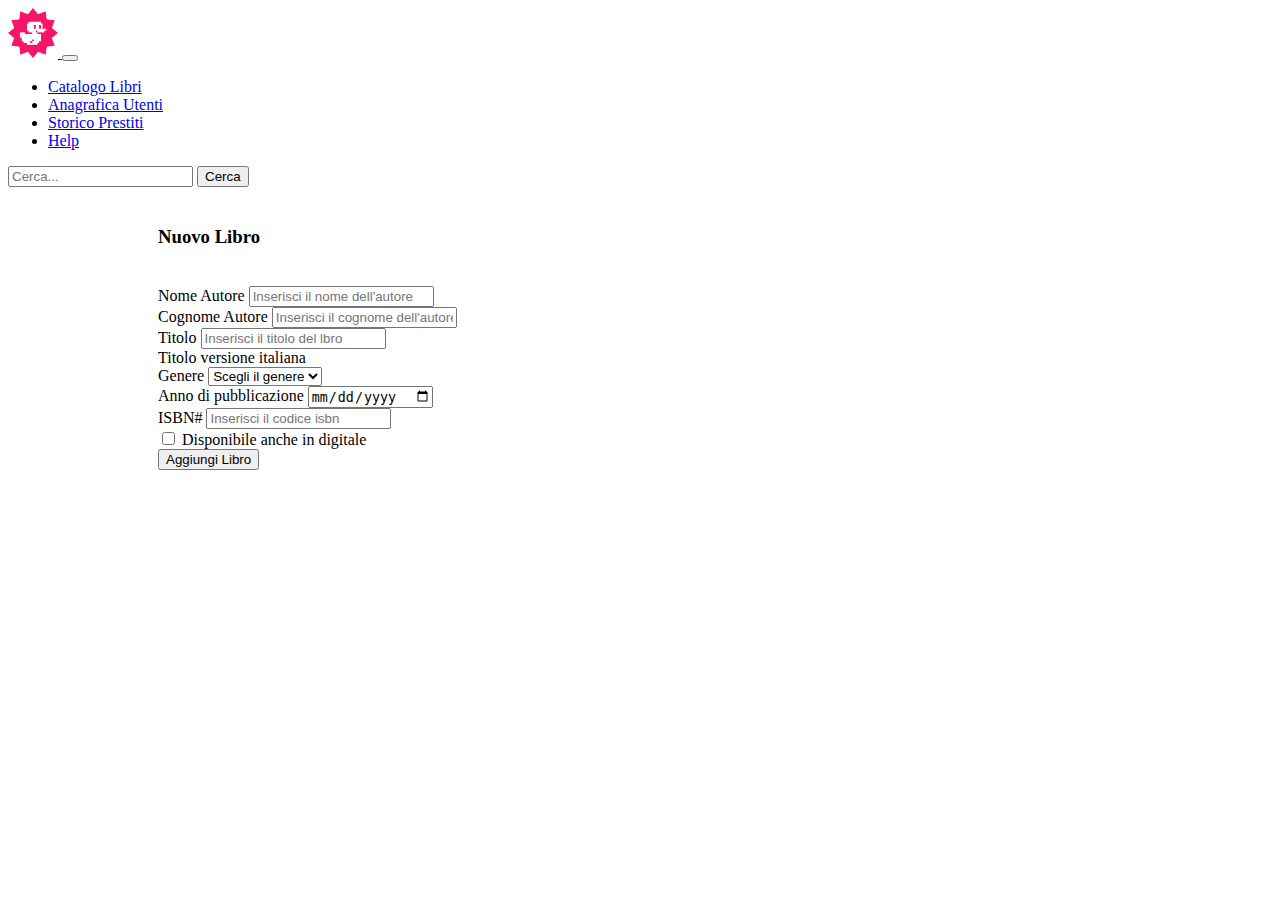
<file: pages/interna.html>
<!DOCTYPE html>
<html lang="en">

<head>
    <meta charset="UTF-8">
    <meta name="viewport" content="width=device-width, initial-scale=1.0">
    <title>New Book</title>
    <link href="https://cdn.jsdelivr.net/npm/bootstrap@5.3.8/dist/css/bootstrap.min.css" rel="stylesheet"
        integrity="sha384-sRIl4kxILFvY47J16cr9ZwB07vP4J8+LH7qKQnuqkuIAvNWLzeN8tE5YBujZqJLB" crossorigin="anonymous">
    <script src="https://cdn.jsdelivr.net/npm/bootstrap@5.3.8/dist/js/bootstrap.bundle.min.js"
        integrity="sha384-FKyoEForCGlyvwx9Hj09JcYn3nv7wiPVlz7YYwJrWVcXK/BmnVDxM+D2scQbITxI"
        crossorigin="anonymous"></script>
    <link rel="stylesheet" href="./style.css">
</head>

<body>
    <header>
        <nav class="navbar navbar-expand-lg bg-dark">
            <div class="container-fluid">
                <a href="./index.html">
                    <img class="logo" src="./duck.png" alt="Logo-Papera">
                </a>
                <button class="navbar-toggler" type="button" data-bs-toggle="collapse"
                    data-bs-target="#navbarSupportedContent" aria-controls="navbarSupportedContent"
                    aria-expanded="false" aria-label="Toggle navigation">
                    <span class="navbar-toggler-icon"></span>
                </button>
                <div class="collapse navbar-collapse" id="navbarSupportedContent">
                    <ul class="navbar-nav me-auto mb-2 mb-lg-0">
                        <li class="nav-item">
                            <a class="nav-link active text-white" aria-current="page" href="#">Catalogo Libri</a>
                        </li>
                        <li class="nav-item">
                            <a class="nav-link text-secondary" href="#">Anagrafica Utenti</a>
                        </li>
                        <li class="nav-item">
                            <a class="nav-link text-secondary" href="#">Storico Prestiti</a>
                        </li>
                        <li class="nav-item">
                            <a class="nav-link text-secondary" href="#">Help</a>
                        </li>
                    </ul>
                    <form class="d-flex" role="search">
                        <input class="form-control me-2" type="search" placeholder="Cerca..." aria-label="Search" />
                        <button class="btn btn-outline-light" type="submit">Cerca</button>
                    </form>
                </div>
            </div>
        </nav>
    </header>
    <main>
        <div class="header-main">
            <h3 class="title"> Nuovo Libro</h3>

        </div>
        <div class="center-main">
            <section>
                <form>
                    <div class="mb-3">
                        <div class="row">
                            <div class="col">
                                <label for="inputname" class="form-label">Nome Autore</label>
                                <input type="text" class="form-control" placeholder="Inserisci il nome dell'autore"
                                    aria-label="Inserisci il nome dell'autore" aria-describedby="basic-addon2">

                            </div>
                            <div class="col">
                                <label for="searchSurname" class="form-label">Cognome Autore</label>
                                <input type="text" class="form-control" placeholder="Inserisci il cognome dell'autore"
                                    aria-label="Inserisci il cognome dell'autore" aria-describedby="basic-addon2">
                            </div>
                        </div>
                        <div class="mb-3">
                            <label for="searchTitle" class="form-label">Titolo</label>
                            <input type="text" class="form-control" placeholder="Inserisci il titolo del lbro"
                                aria-label="Inserisci il titolo del libro" aria-describedby="basic-addon2">
                            <div id="emailHelp" class="form-text">Titolo versione italiana</div>
                        </div>
                        <div class="row">
                            <div class="col">
                                <div class="input-group mb-3">
                                    <label for="inputGender" class="form-label">Genere</label>
                                    <select class="form-select" required>
                                        <option selected>Scegli il genere</option>
                                        <option>Donna</option>
                                        <option>Uomo</option>
                                        <option>Non binario</option>
                                    </select>
                                </div>
                            </div>
                            <div class="col">
                                <label for="inputdate" class="form-label">Anno di pubblicazione</label>
                                <input type="date" class="form-control">
                            </div>
                            <div class="col">
                                <label for="inputISBN" class="form-label">ISBN#</label>
                                <input type="text" class="form-control" placeholder="Inserisci il codice isbn">
                            </div>
                        </div>
                        <div class="mb-3 form-check">
                            <input type="checkbox" class="form-check-input" id="exampleCheck1">
                            <label class="form-check-label" for="exampleCheck1">Disponibile anche in
                                digitale</label>
                        </div>
                        <button type="submit" class="btn btn-primary">Aggiungi Libro</button>
                    </div>
                </form>
            </section>

        </div>

    </main>


</body>

</html>
</file>
<file: style.css>
.logo{
    height: 50px;
}
.table-center{
    margin:20px 150px;
    font-size: 10px;
}
.btn-success, .btn-primary{
    --bs-btn-padding-y: .25rem;
    --bs-btn-padding-x: .5rem;
    --bs-btn-font-size: .75rem;
}
.header-main{
    margin:20px 150px;
    display:flex;
    justify-content:space-between;
}
.card-right-top{
    width: 18rem;
    margin:10px 30px;
}
</file>
<file: pages/style.css>
.logo{
    height: 50px;
}
.table-center{
    margin:20px 150px 20px 150px;
    font-size: 10px;
}
.btn-success, .btn-warning, .btn-danger{
    --bs-btn-padding-y: .10rem;
    --bs-btn-padding-x: .5rem;
    --bs-btn-font-size: .75rem;
}
.btn-primary{
    --bs-btn-padding:.15rem;
}
.header-main{
    margin:20px 150px;
    display:flex;
    justify-content:space-between;
}

.center-main{
     margin:20px 150px;
   
}
</file>
